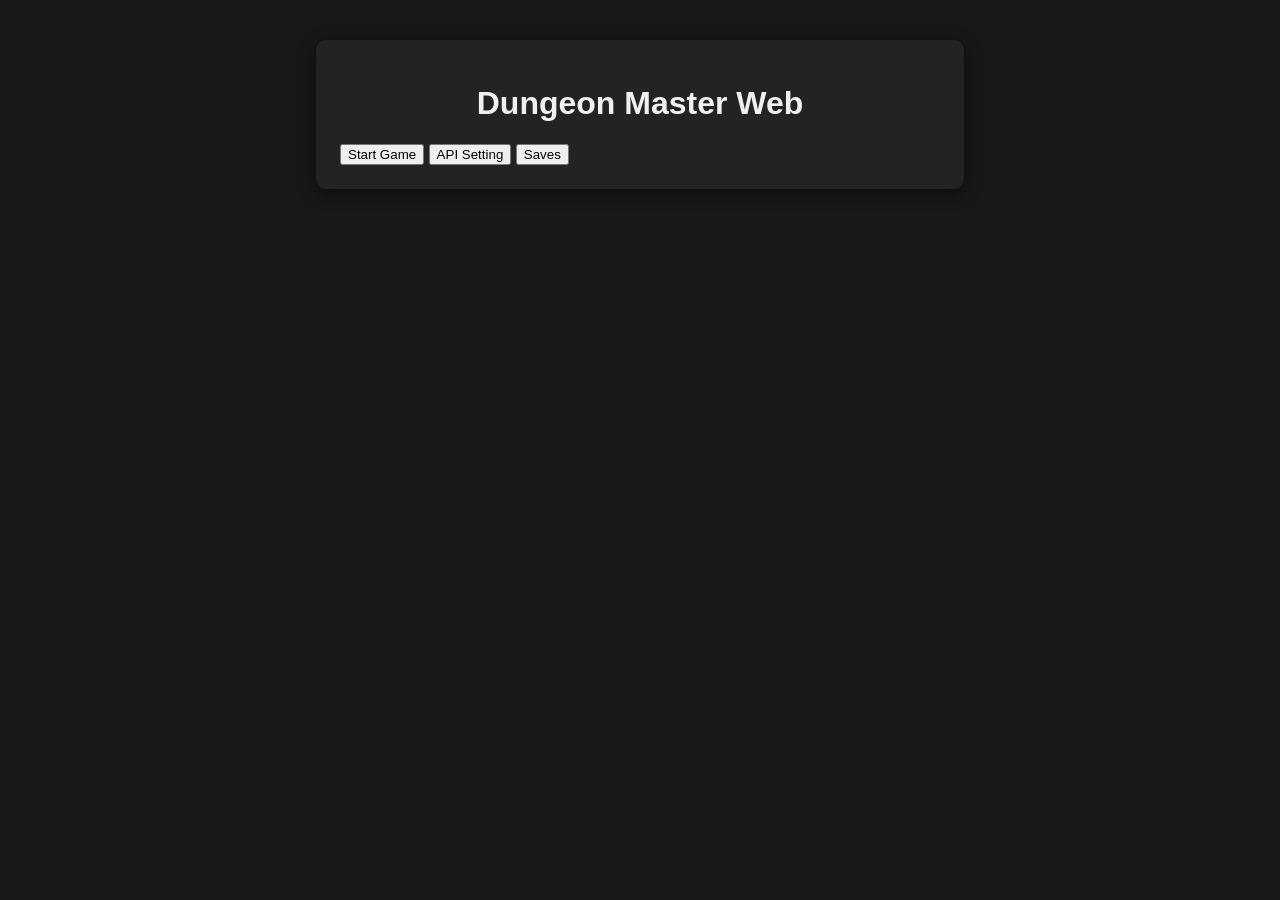
<file: index.html>
<!DOCTYPE html>
<html lang="en">
<head>
    <meta charset="UTF-8">
    <meta name="viewport" content="width=device-width, initial-scale=1.0">
    <title>Dungeon Master Web</title>
    <link rel="stylesheet" href="style.css">
</head>
<body>
    <div class="container">
        <h1>Dungeon Master Web</h1>
        <div id="main-menu">
            <button onclick="showCharacterCreation()">Start Game</button>
            <button onclick="showApiSetting()">API Setting</button>
            <button onclick="showSaves()">Saves</button>
        </div>
        <div id="character-creation" style="display:none;">
            <h2>Tạo nhân vật</h2>
            <label>Tên nhân vật: <input type="text" id="charName" maxlength="20"></label><br><br>
            <label>Class:
                <select id="charClass">
                    <option value="Warden">Warden</option>
                    <option value="Necromancer">Necromancer</option>
                    <option value="Beastmaster">Beastmaster</option>
                </select>
            </label><br><br>
            <button onclick="createCharacter()">Bắt đầu game</button>
            <button onclick="backToMenu()">Quay lại</button>
        </div>
        <div id="api-setting" style="display:none;">
            <label for="apiKey">Gemini API Key:</label>
            <input type="password" id="apiKey" placeholder="Nhập API key...">
            <button onclick="saveApiKey()">Lưu API Key</button>
            <button onclick="backToMenu()">Quay lại</button>
        </div>
        <div id="saves" style="display:none;">
            <input type="file" id="loadFile" style="display:none;" onchange="loadGameFile(event)">
            <button onclick="document.getElementById('loadFile').click()">Load Save</button>
            <button onclick="backToMenu()">Quay lại</button>
        </div>
        <div class="game-window" id="game-window" style="display:none;">
            <div id="game-log"></div>
            <input type="text" id="commandInput" placeholder="Nhập lệnh..." onkeydown="if(event.key==='Enter'){sendCommand();}">
            <button onclick="sendCommand()">Gửi</button>
            <button onclick="saveGame()">Save Game</button>
            <button onclick="backToMenu()">Thoát</button>
        </div>
    </div>
    <script src="xor.js"></script>
    <script src="main.js"></script>
</body>
</html>
</file>
<file: style.css>
body { background: #181818; color: #f0f0f0; font-family: Arial, sans-serif; }
.container { max-width: 600px; margin: 40px auto; background: #232323; border-radius: 10px; padding: 24px; box-shadow: 0 4px 16px #0008; }
h1 { text-align: center; }
.api-input { margin-bottom: 20px; text-align: center; }
.api-input input { width: 250px; padding: 6px; border-radius: 4px; border: none; }
.api-input button { margin-left: 8px; padding: 6px 16px; border-radius: 4px; border: none; background: #4caf50; color: #fff; cursor: pointer; }
.game-window { background: #1a1a1a; border-radius: 8px; padding: 16px; }
#game-log { min-height: 180px; max-height: 300px; overflow-y: auto; background: #111; border-radius: 6px; padding: 10px; margin-bottom: 10px; }
#commandInput { width: 70%; padding: 6px; border-radius: 4px; border: none; }
.game-window button { padding: 6px 16px; border-radius: 4px; border: none; background: #2196f3; color: #fff; cursor: pointer; }
</file>
